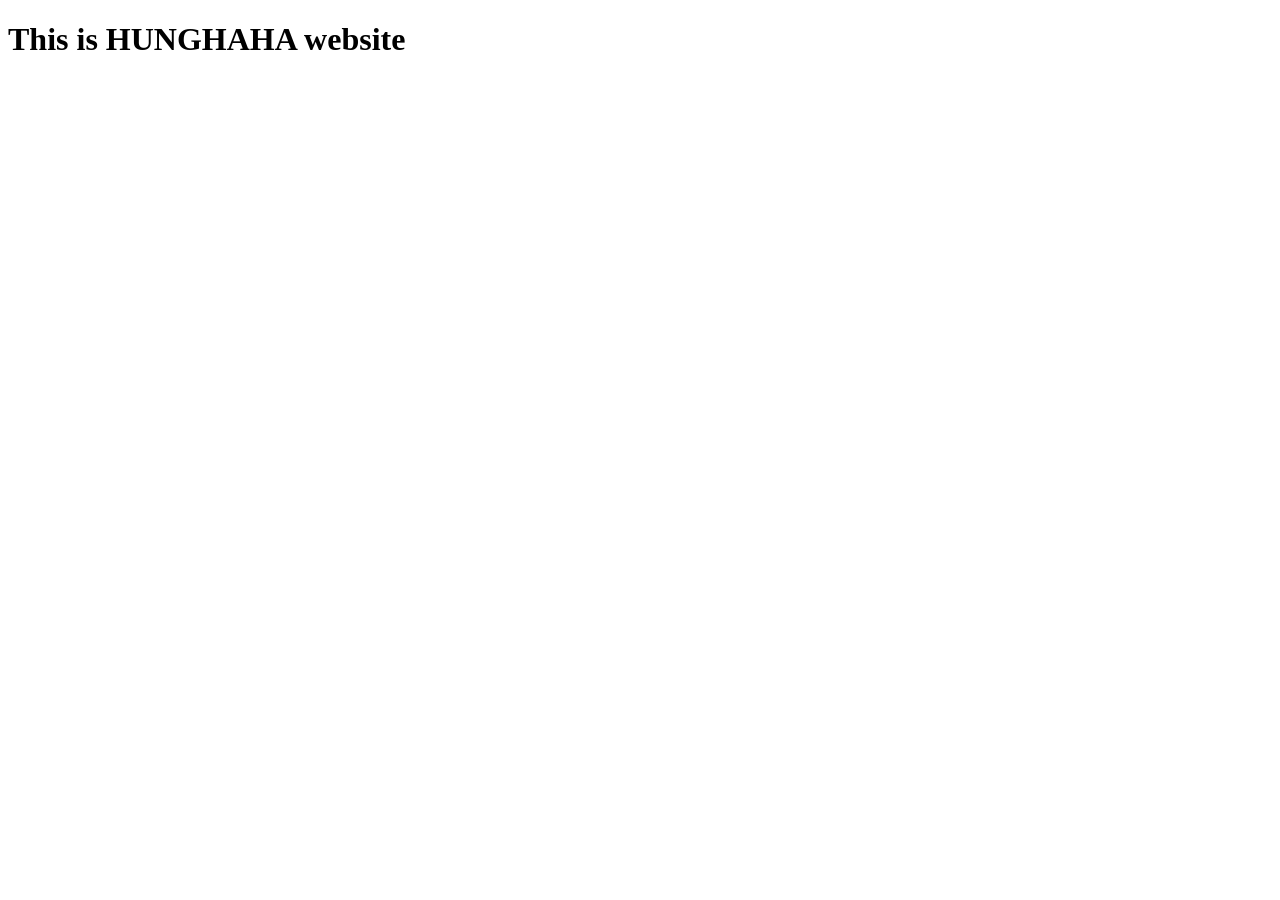
<file: New folder (4) - Copy/index1/index.html>
<!DOCTYPE html>
<html lang="en">
<head>
    <meta charset="UTF-8">
    <meta name="viewport" content="width=100, initial-scale=1.0">
    <title>Document</title>
</head>
<body>
    <h1>This is HUNGHAHA website</h1>
    <!--js-->
    <!--alert = THÔNG BÁO-->
    <script>
        alert('HELLO, WELCOME TO HUNGHAHA') 
        //let num = 20;
        //-> Chắc chắn là kiểu number 
        //let num1 = "10";
        //-> Chắc chắn kiểu string
        
        //ép kiểu Number bằng Number(giá trị cần ép kiểu)
        //let num2 = Number(num1)
        // màu đen = string; màu xanh lá = number 

        //let isNum = num + num2
        
        //console.log(isNum)

        //let isString = "123xyz"
        //let isString2 = "3.14abc"
        //console.log(parseInt(isString)) //chỉ lấy giá trị số nguyên ở đầu, (trong trường hợp 12x3yz thì lấy 12)
        //console.log(parseFloat(isString2)) //chỉ lấy giá trị số thực ở đầu

        //Giá trị số lớn nhất có thể trong js ~1,79 x 10^108 
        console.log(Number.MAX_VALUE);
        console.log(Number.MIN_VALUE); // ~5 x 10^-324
        console.log(Number.POSITIVE_INFINITY);
        console.log(Number.NEGATIVE_INFINITY);
        console.log(Number.NaN) //Not a number

        //Kiểm tra xem có phải số hữu hạn không 
        //console.log(Number.isFinite(10));
        //console.log(Number.isFinite(Infinity))

        //Kiểm tra xem có phải số nguyên không 
        //console.log("Kiểm tra xem có phải số nguyên không")
        //let isNumber = 10.5;
        //let num2 = Number.isInteger(isNumber)















        //console.log("chuyển đổi số")
        //Number(value) chuyển đổi giá trị thành số 
        //parseInt(string) chuyển đổi chuỗi thành số nguyên 
        //parseFloat(string) chuyển đổi chuỗi thành số thực 

        // console.log("làm tròn số")
        // let a = 2.5;
        // console.log(Math.round(a)); //làm tròn đến số nguyên gần nhất 
        // console.log(Math.floor(a)); //làm tròn xuống 
        // console.log(Math.ceil(2.1)); //Làm tròn lên 
        // console.log(Math.trunc(2.345)); // Lấy phần nguyên của số  

// CHUYỂN ĐỔI DỮ LIỆU TRONG JS 
        console.log("type conversion -> kieu tuong minh");
        let num = 111;
        //numStr = String(num); //111  
        //numStr = num.toString()  //111
        // -> 2 option như nhau 

    //*Note: Boolean là kiểu dữ liệu nguyên thủy "Primitive" chỉ có 2 giá trị TRUE/FLASE 
    
        // console.log(Boolean(1)); //true
        // console.log(Boolean(0)); // false
        // console.log(Boolean("")); //flase (chuỗi rỗng)
        // console.log(Boolean(" ")); //true (chuỗi không rỗng)

        // console.log("type coercion -> kieu ngam dinh");
        // thứ tự trên -> dưỡi -> trái -> phải 
        // trong phép (+), khi có string trong phép +, js sẽ chuyển số thành chuỗi 

        // console.log("chuyen doi bang phep so sanh");
        // a = "5";
        // b = 5;
        // if(a==b) {
        //     console.log("bang nhau");
        // }
        // //== là ép kiểu rồi mới so sánh
        // //=== là so sánh chặt chẽ hơn 

        // //String 
        // //String là dữ liệu nguyên thủy trong js, dùng để LƯU TRỮ chuỗi ký tự 
        // //Chuỗi trong js KHÔNG THỂ THAY ĐỔI TRỰC TIẾP (phải tạo chuỗi mới) 

        // let str = "Hello";

        // str[0] = "h"; //không đổi 

        // //Muốn thay đổi thì 
        // str = "h" + str.slice(1) //slice(2) thì thành hllo  
        // console.log(str);  //thành hello


        // //Cách khai báo chuỗi 
        // let nameStr = "hello"; //cách 1 "str"
        // let nameStr2 = 'hello'; //cách 2 'str'
        // let nameStr3 = `hello`; //backtick chèn biến/biểu thức 

        // //=> BACKTICK 
        // let name = "hưng";
        // console.log(`lương tuấn $(name)`);
        
        // //Kiểm tra độ dài 
        // let text1 = "Js is ez";
        // console.log(text1);
        // console.log(text1.length);

        // //truy xuất dữ liệu 
        // let text2 = "Js is ez"
        // console.log(text2.charAt(5));
        // console.log(text2[4]);

        // //cắt chuỗi 
        // let text = "Hunghaha is best"

        // console.log(text.slice(0,6));
        // console.log(text.substring(0,6));

        
        // //chuyển đổi chữ hoa -> chữ thường 
        // let text = "Hunghaha";
        // console.log(text.toUpperCase()); //-> viết hoa 
        // console.log(text.toLowerCase()); //-> viết thường 

        //kiểm tra chuỗi con 
        text = "Hunghaha";
        console.log(text.includes(ha)); 
        console.log(text.startsWith(Hung));//kiểm tra xem chuỗi có bắt đầu từ (Hung) không 
        console.log(text.endsWith(ha)); //kiểm tra xem chuỗi có kết thúc ở (ha) không 

        
        //Tìm vị trí index của chuỗi
        console.log(text.indexOf("g")); //ìm vị trí đầu tiên 
        console.log(text.lastIndexOf("g")); //tìm vị trí cuối cùng 

        //Thay thế chuỗi 
        console.log(text.replace("hung", "hai")); //vị trí đầu tiên 
        console.log(text.replaceAll("h", "-")); //vị trí tất cả

        //tách chuỗi 
        text1 = "It's a wonderful life";
        let textArr = text1.split(" ");
        console.log(textArr);
        console.log(textArr.slice(0,1));

        //loại bỏ khoảng trắng 
        text2 = "     Hello Hunghaha     ";
        console.log(text2);
        isSpace = text2.trim(); //xóa khoảng trắng 2 đầu 
        console.log(isSpace);
        isSpace2 = text2.trimStart(); //xóa khoảng trắng ở đầu 
        isSpace3 = text2.trimEnd(); //xóa khoảng trống ở cuối 
        console.log(isSpace3);

    </script>


    <!--NGUYÊN THỦY (PRIMITIVE) >< THAM CHIẾU (REFERENCE, Object, Array, Function)-->

    <!--! khac
        || hoac
        && va 
        -->
</body>
</html>
</file>
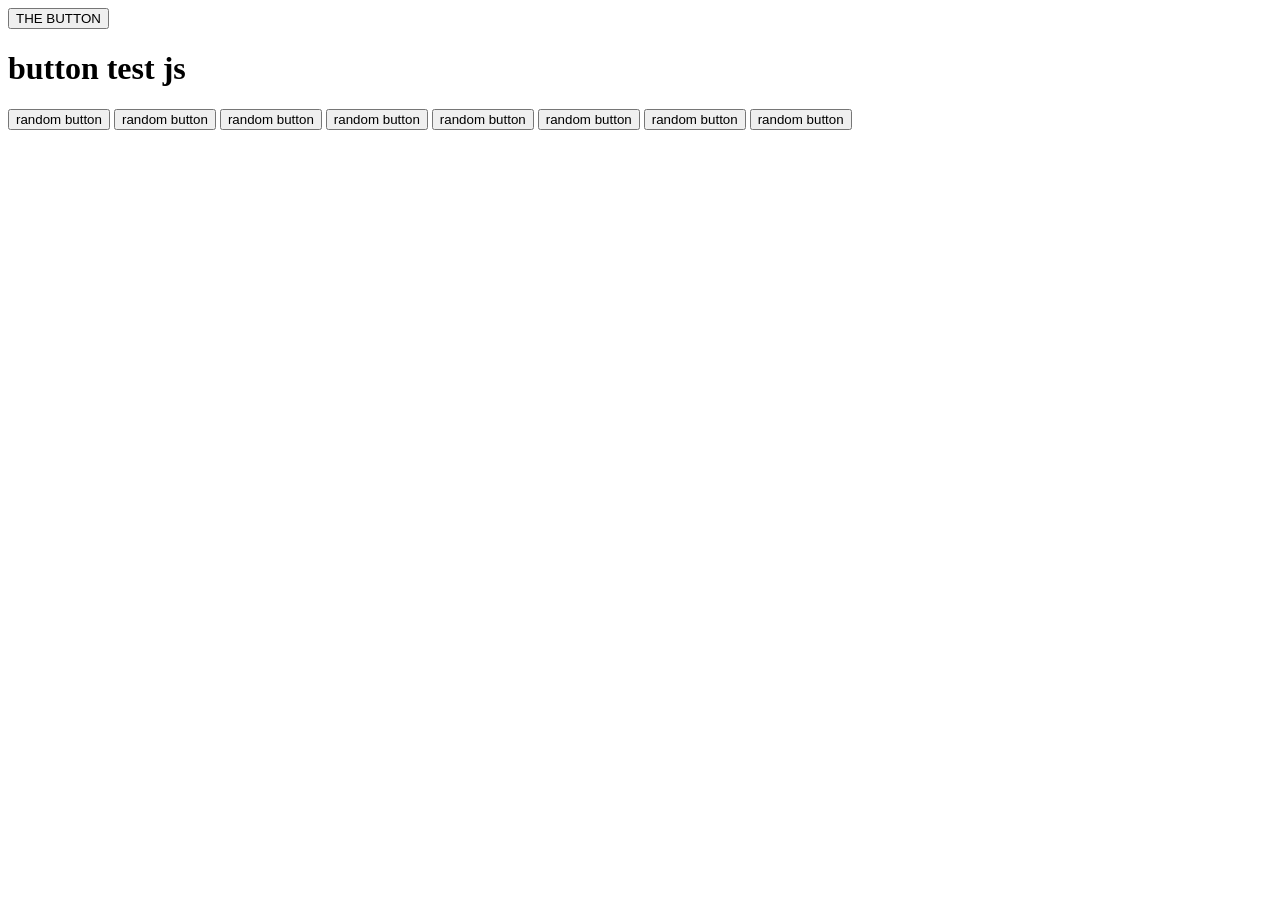
<file: New folder (4) - Copy/index2/index.html>
<!DOCTYPE html>
<html lang="en">
<head>
    <meta charset="UTF-8">
    <meta name="viewport" content="width=device-width, initial-scale=1.0">
    <title>Document</title>
</head>
<body>
    <button onclick="alert('you just clicked this')">THE BUTTON</button>
    <h1>button test js</h1>
    <button class="button">random button</button>
    <button class="button">random button</button>
    <button class="button">random button</button>
    <button class="button">random button</button>
    <button class="button">random button</button>
    <button class="button">random button</button>
    <button class="button">random button</button>
    <button class="button">random button</button>

    <script>
        document.querySelectorAll('.button').forEach((Item)=>{
            //hàm click 
            Item.addEventListener('click', ()=>{
                alert('u got it bro')
            })
        })
    </script>
</body>

</html>
</file>
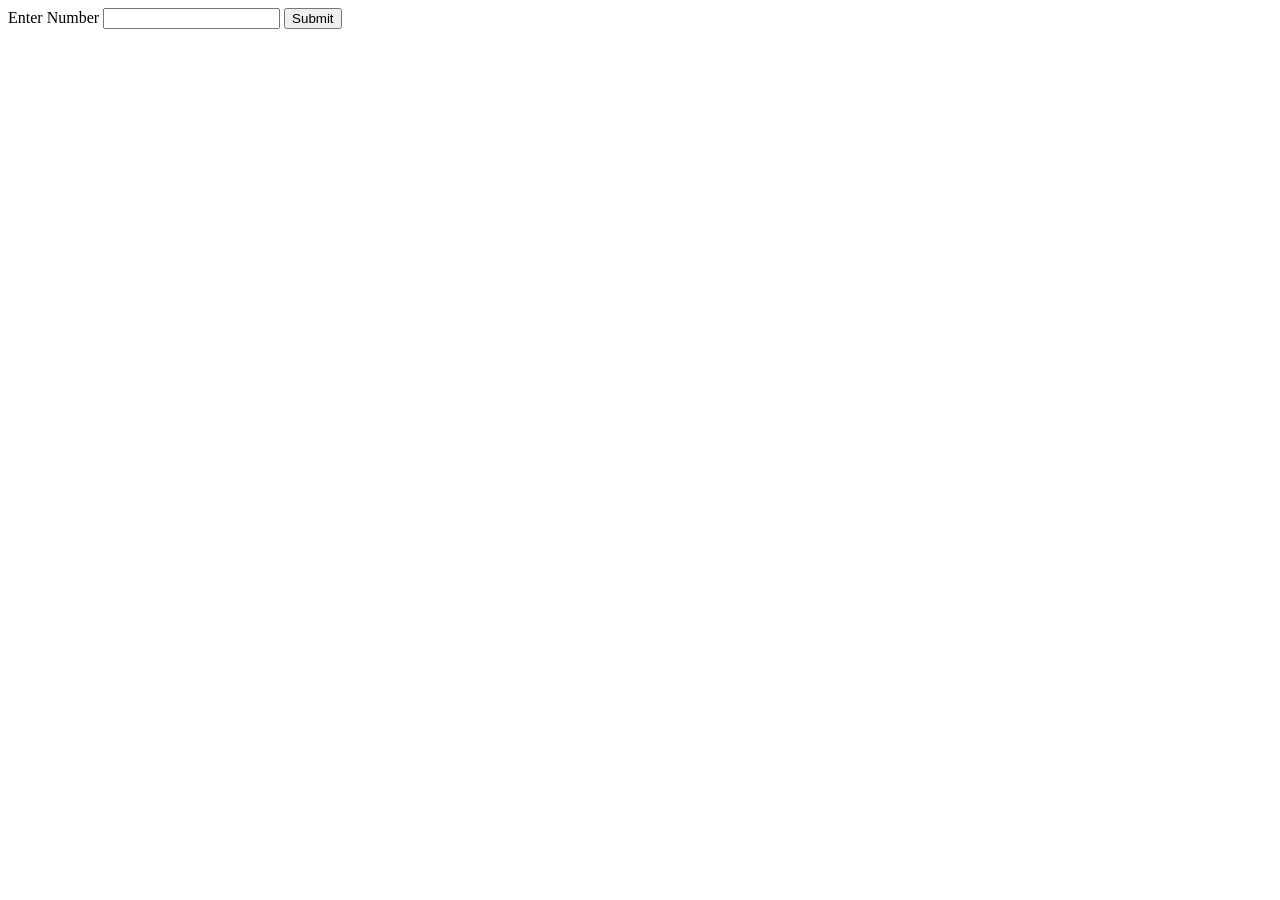
<file: New folder (4) - Copy/index3/index.html>
<!DOCTYPE html>
<html lang="en">
<head>
    <meta charset="UTF-8">
    <meta name="viewport" content="width=device-width, initial-scale=1.0">
    <title>Document</title>
</head>
<body>
    <form class="form">
        <label for="amount">Enter Number</label>
        <input type="number" id="amount">
        <button type="submit">Submit</button> 
    </form>
    <script src="./app3.js"></script>


    
</body>
</html>
</file>
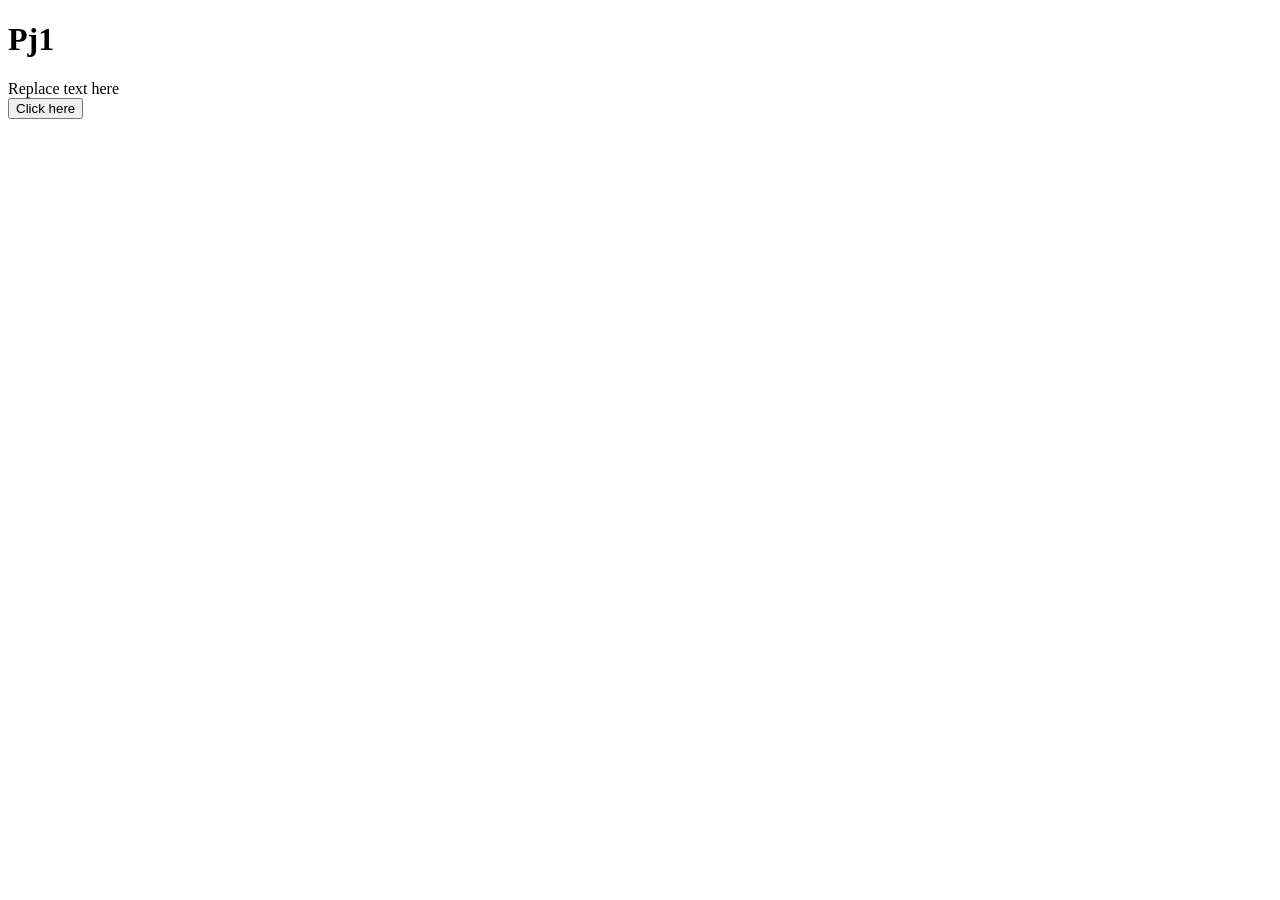
<file: New folder (4) - Copy/index4/index.html>
<!DOCTYPE html>
<html lang="en">
<head>
    <meta charset="UTF-8">
    <meta name="viewport" content="width=device-width, initial-scale=1.0">
    <title>Document</title>
</head>
<body>
    <h1>Pj1</h1>
    <div class="element">Replace text here</div>
    <button>Click here</button>
    <script src="./app4.js"></script>
</body>
</html>
</file>
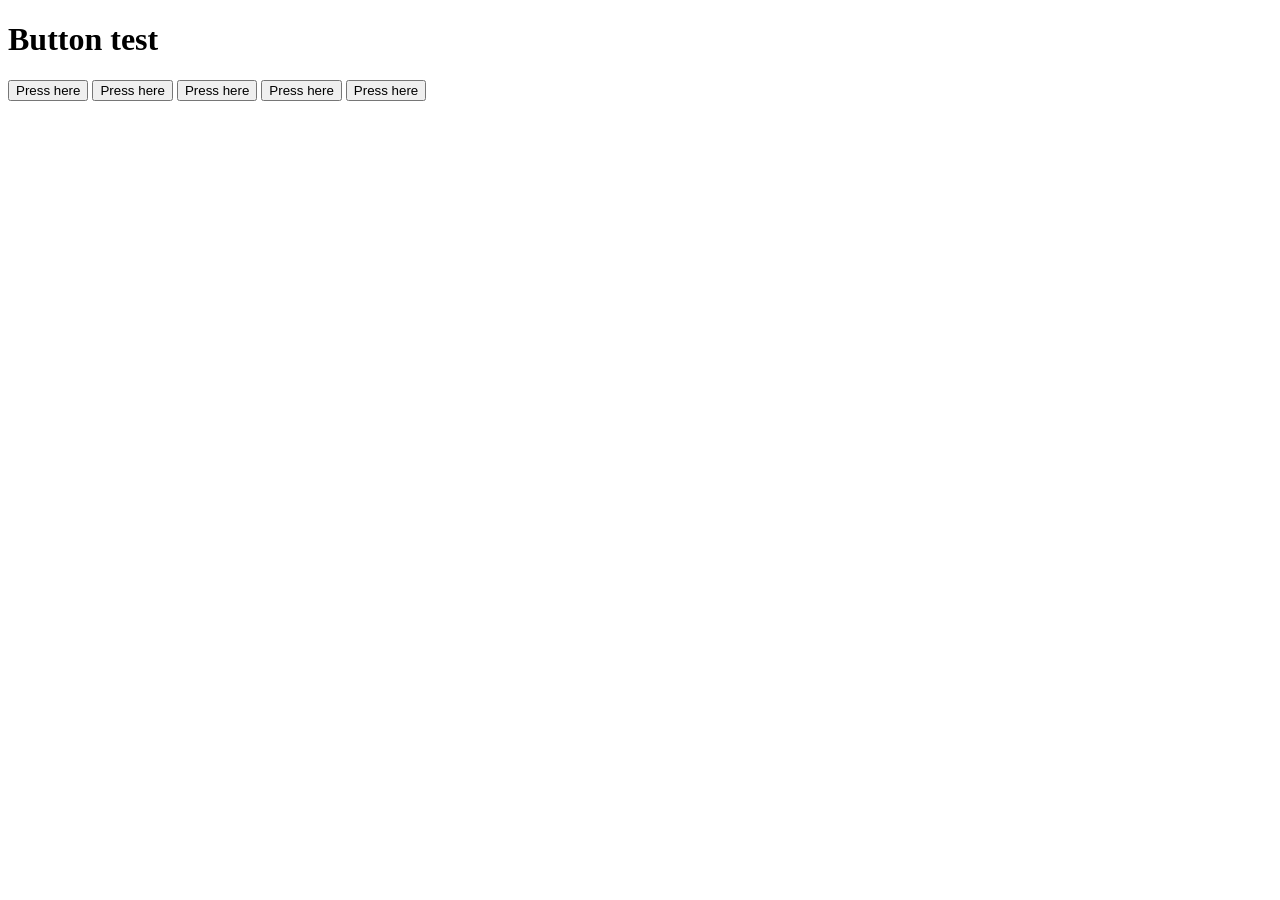
<file: New folder (4) - Copy/index5/index.html>
<!DOCTYPE html>
<html lang="en">
<head>
    <meta charset="UTF-8">
    <meta name="viewport" content="width=device-width, initial-scale=1.0">
    <title>Document</title>
</head>
<body>
    <h1>Button test</h1>
    <button class="btn">Press here</button>
    <button class="btn">Press here</button>
    <button class="btn">Press here</button>
    <button class="btn">Press here</button>
    <button class="btn">Press here</button>
    <script src="./app5.js"></script>
</body>
</html>
</file>
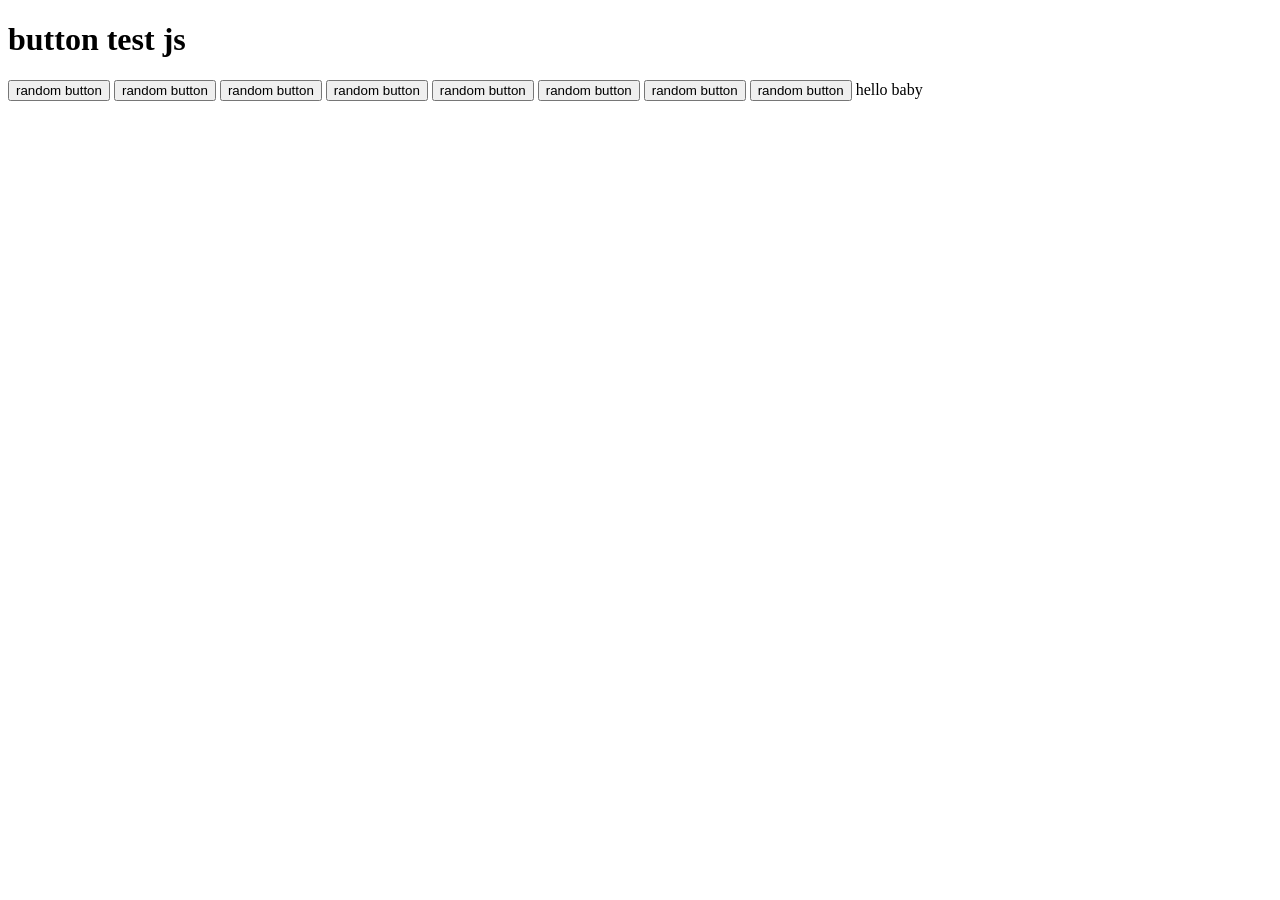
<file: New folder (4) - Copy/index2/index2.html>
<!DOCTYPE html>
<html lang="en">
<head>
    <meta charset="UTF-8">
    <meta name="viewport" content="width=device-width, initial-scale=1.0">
    <title>Document</title>
</head>
<body>
    <h1>button test js</h1>
    <button class="button">random button</button>
    <button class="button">random button</button>
    <button class="button">random button</button>
    <button class="button">random button</button>
    <button class="button">random button</button>
    <button class="button">random button</button>
    <button class="button">random button</button>
    <button class="button">random button</button>
    <script src="../app2.js"></script>

</body>
</html>
</file>
